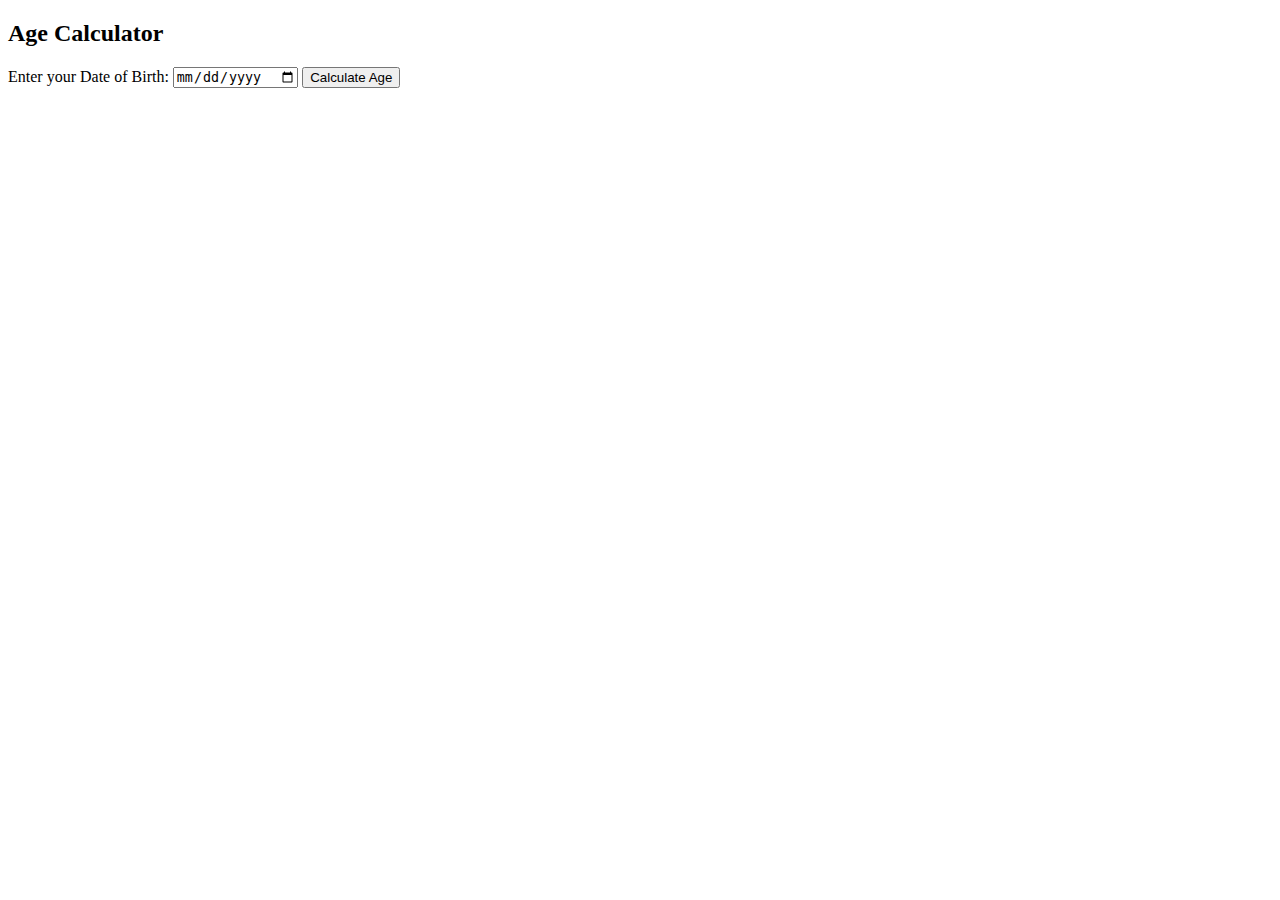
<file: module11_Exam/index.html>
<!DOCTYPE html>
<html lang="en">
<head>
  <meta charset="UTF-8">
  <meta name="viewport" content="width=device-width, initial-scale=1.0">
  <title>Age Calculator</title>
</head>
<body>
  <h2>Age Calculator</h2>

  <label for="dob">Enter your Date of Birth:</label>
  <input type="date" id="dob">
  <button onclick="calculateAge()">Calculate Age</button>

  <h3 id="result"></h3>

  <script>
    function calculateAge() {
      let dob = document.getElementById("dob").value;

      if (!dob) {
        document.getElementById("result").innerText = "⚠️ Please select your date of birth!";
        return;
      }

      let dobDate = new Date(dob);
      let today = new Date();

      let age = today.getFullYear() - dobDate.getFullYear();
      let month = today.getMonth() - dobDate.getMonth();
      let day = today.getDate() - dobDate.getDate();

      // মাস বা দিনের কারণে বয়স adjust করা
      if (month < 0 || (month === 0 && day < 0)) {
        age--;
      }

      document.getElementById("result").innerText = `🎂 Your Age is: ${age} years ${month} months and ${day} days.`;
    }
  </script>
</body>
</html>
</file>
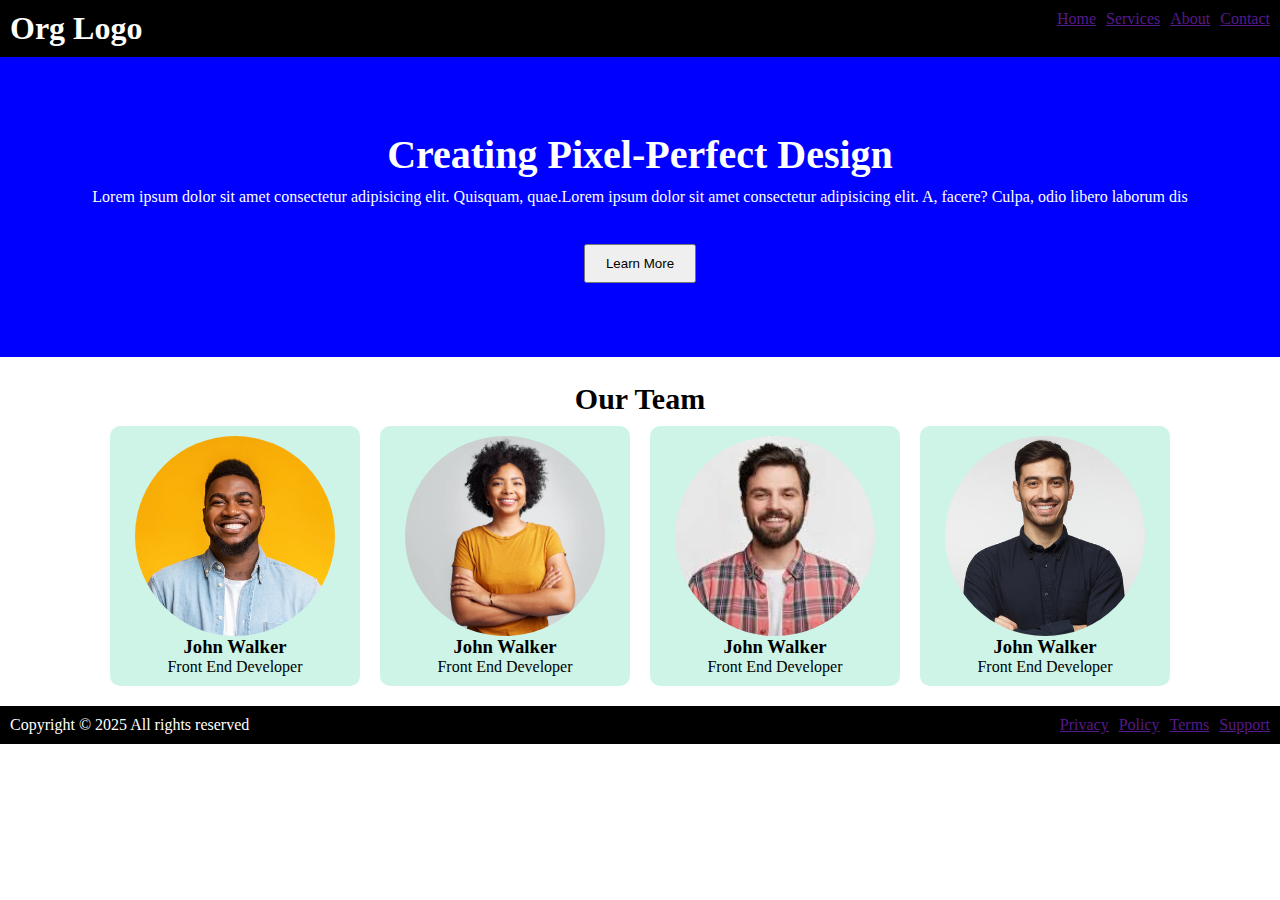
<file: module03-dive_into_TailwindCSS/Creating Pixel-Perfect Design Bootstrap/index.html>
<!DOCTYPE html>
<html lang="en">
<head>
    <meta charset="UTF-8">
    <meta name="viewport" content="width=device-width, initial-scale=1.0">
    <title>Document</title>
    <link rel="stylesheet" href="./prjectcss.css">
</head>
<body>
    <header>
        <nav class="navbar">
            <div> <h1> Org Logo </h1></div>
            <ul>
                <li> <a href=""> Home </a> </li>
                <li> <a href=""> Services </a> </li>
                <li> <a href=""> About </a> </li>
                <li> <a href=""> Contact </a> </li>
               </ul> 
        </nav>
    </header>

    <section>
            <div class="hero">
        
            <h1> Creating Pixel-Perfect Design </h1>
            <p> Lorem ipsum dolor sit amet consectetur adipisicing elit. Quisquam, quae.Lorem ipsum dolor sit amet consectetur adipisicing elit. A, facere? Culpa, odio libero laborum dis
            </p>
            <br>
            <div>
                <button class="btn"> Learn More</button>
                </div>
        </div>
                
                
    </section>

    <div class="team">
        <h1> Our Team</h1>
            <div class="wrap">
                <div class="card">
                    <img src="Image 1.jpg" alt="">
                    <h3> John Walker</h3>
                    <p> Front End Developer</p>

                </div>

                <div class="card">
                    <img src="Image 2.jpg" alt="">
                    <h3> John Walker</h3>
                    <p> Front End Developer</p>

                </div>

                <div class="card">
                    <img src="Image 3.jpeg" alt="">
                    <h3> John Walker</h3>
                    <p> Front End Developer</p>

                </div>

                    <div class="card">
                    <img src="Image 4.jpg" alt="">
                    <h3> John Walker</h3>
                    <p> Front End Developer</p>

                </div>
            </div>


    </div>


<footer class="footer">
    <div class="footer-wrap">
    <p> Copyright &copy; 2025 All rights reserved </p>
    <ul>
        <li> <a href=""> Privacy </a> </li>
        <li> <a href=""> Policy </a> </li>
        <li> <a href=""> Terms </a> </li>
        <li> <a href=""> Support </a> </li>
    </ul>
    </div>
</footer>


</body>
</html>
</file>
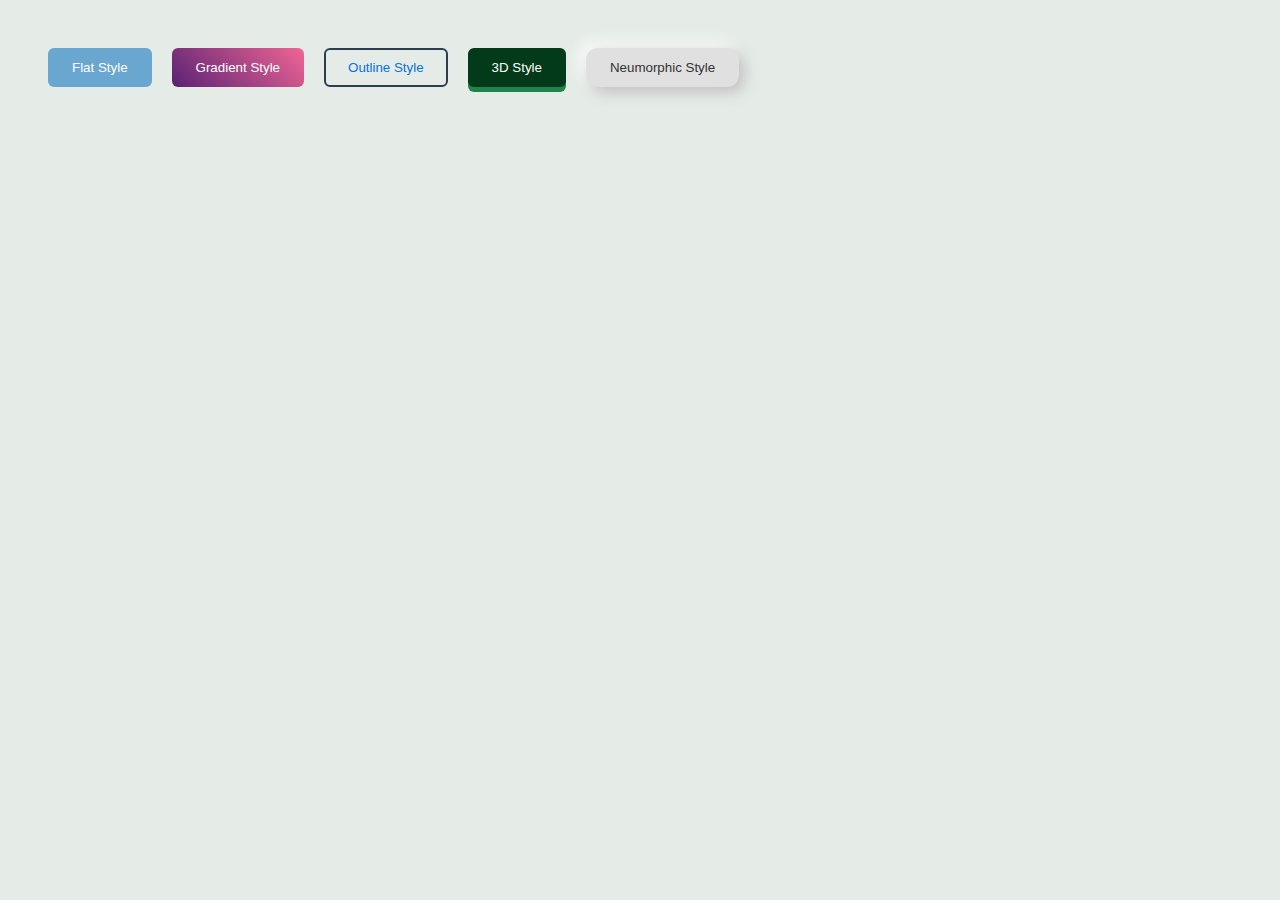
<file: module06-exam/Live Test/buttons using raw css.html>
<!DOCTYPE html>
<html lang="en">
<head>
  <meta charset="UTF-8">
  <title>CSS Buttons</title>
  <style>
    body {
      display: flex;
      gap: 20px;
      padding: 40px;
      background: #e5ece8;
      font-family: sans-serif;
    }

    /* 1. Flat Button */
    .btn-flat {
      background: #69a7d1;
      color: white;
      border: none;
      padding: 12px 24px;
      border-radius: 6px;
      cursor: pointer;
    }

    /* 2. Gradient Button */
    .btn-gradient {
      background: linear-gradient(45deg, #592273, #f06595);
      color: white;
      border: none;
      padding: 12px 24px;
      border-radius: 6px;
      cursor: pointer;
    }

    /* 3. Outline Button */
    .btn-outline {
      background: transparent;
      color: #0871da;
      border: 2px solid #2c3e50;
      padding: 10px 22px;
      border-radius: 6px;
      cursor: pointer;
    }

    /* 4. 3D Button */
    .btn-3d {
      background: #033a1a;
      color: white;
      border: none;
      padding: 12px 24px;
      border-radius: 6px;
      box-shadow: 0 5px #1e8449;
      cursor: pointer;
    }

    .btn-3d:active {
      box-shadow: 0 2px #52a505;
      transform: translateY(3px);
    }

    /* 5. Neumorphic Button */
    .btn-neu {
      background: #e0e0e0;
      color: #333;
      border: none;
      padding: 12px 24px;
      border-radius: 12px;
      box-shadow: 5px 5px 15px #bebebe,
                  -5px -5px 15px #ffffff;
      cursor: pointer;
    }

    .btn-neu:active {
      box-shadow: inset 5px 5px 10px #bebebe,
                  inset -5px -5px 10px #ffffff;
    }
  </style>
</head>
<body>

  <button class="btn-flat">Flat Style</button>
  <button class="btn-gradient">Gradient Style</button>
  <button class="btn-outline">Outline Style</button>
  <button class="btn-3d">3D Style</button>
  <button class="btn-neu">Neumorphic Style</button>

</body>
</html>
</file>
<file: module03-dive_into_TailwindCSS/Creating Pixel-Perfect Design Bootstrap/prjectcss.css>
*  {
    margin: 0;
    padding: 0;
    box-sizing: border-box;
}

    /* Navbar */
nav {
    display: flex;
    justify-content: space-between;
    background-color: black;
    color: white;
    padding: 10px;
}

ul {
    display: flex;
    list-style-type: none;
    gap: 10px;
}

/* section */
 .hero {
    height: 300px;
    display: flex;
    justify-content: center;
    text-align: center;
    background-color: blue;
    color: white;
    flex-direction: column;
    gap: 10px;
}

.hero h1 {
    font-size: 40px;
    font-weight: bolder;
}

.btn {
    padding: 10px 20px;
}

/* team */
.team {
    padding: 20px;
   text-align: center;

}
.wrap {
    display: flex;
     flex-wrap: wrap;
    justify-content:center;
    gap: 20px;
    margin-top: 10px;
}


.team h1 {
    font-size: 30px;
    text-align: center;
    font-weight: bolder;
    margin: 5px 0px;
}

img {
    border-radius: 50%;
    display: flex;
    margin: 0 auto;
    width: 200px;
    height: 200px;
    object-fit: cover;
}

.card {
        background:rgb(205, 244, 231);
        border-radius: 10px;
        width: 250px;
        padding: 10px;

    /* display: flex;
    justify-content: center;
    align-items: center;
    text-align: center;
    gap: 10px;
    flex-wrap: wrap; */
    
}


/* Footer Section */
.footer {
    background-color: black;
    color: white;
    padding: 10px;
}

.footer-wrap {
    display: flex;
    justify-content: space-between;
}
</file>
